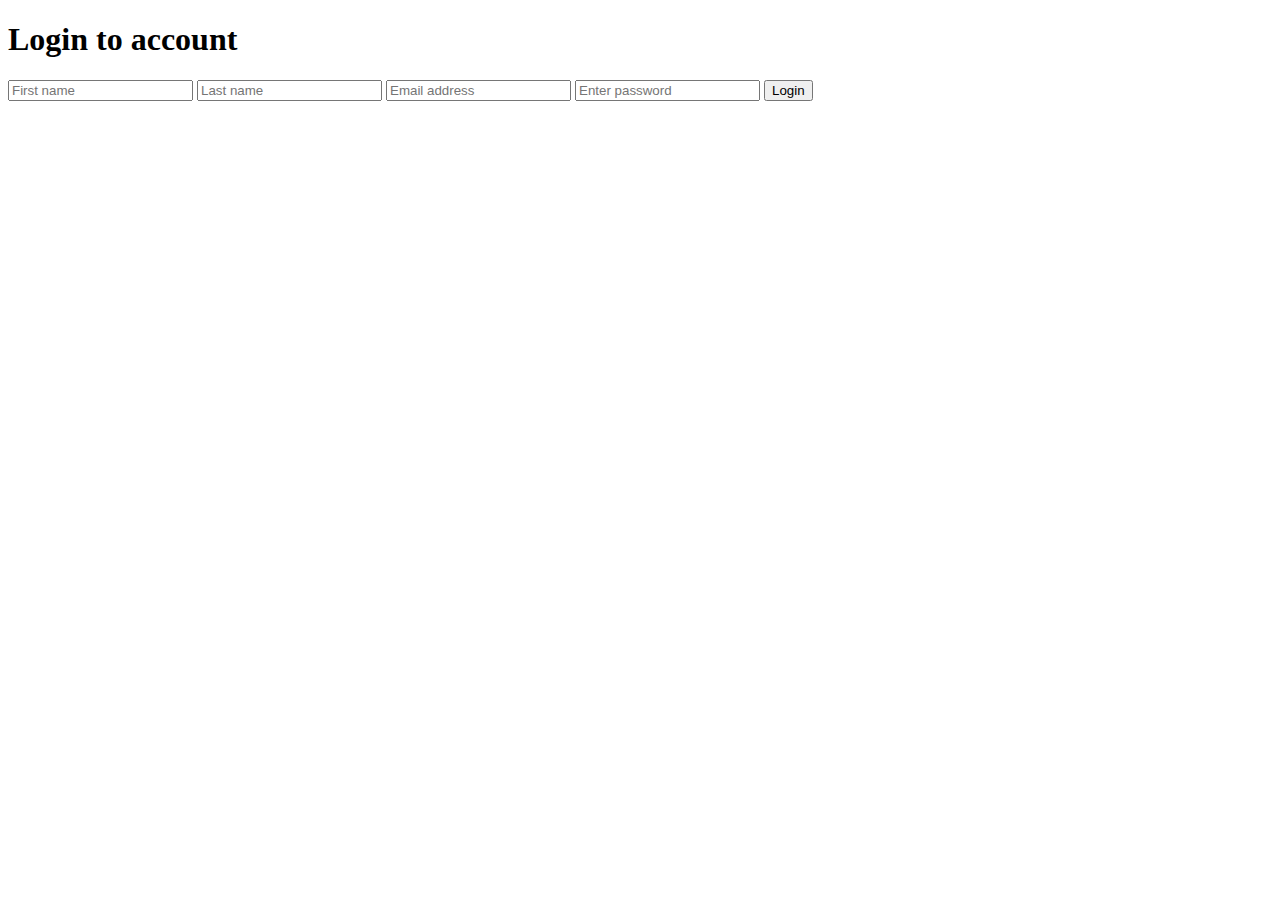
<file: login.html>
<!DOCTYPE html>
<html lang="en">
    <head>
        <meta charset="utf-8">
        <meta name="viewport" content="width=device-width, initial-scale=1">
        <!-- add css file below -->
        <link rel="stylesheet" href="">
    </head>

    <body>

        <div class="form">

            <h1 class="login_heading">Login to account</h1>
        
            <form class ="input_fields" action="login.php" method="post" name="signupForm">
                <!-- enter first name -->
                <input type="text" id="fname" name="fname" placeholder="First name" required>
        
                <!-- enter last name -->
                <input type="text" id="lname" name="lname" placeholder="Last name" required>
        
                <!-- enter email address -->
                <input type="text" id="email" name="email" placeholder="Email address" required>
        
                <!-- enter password -->
                <input type="password" id="create-password" name="password" placeholder="Enter password" required>
        
                <button class="Login">Login</button> 
                
            </form>
        
        </div>

    </body>

<script>


</script>

</html>
</file>
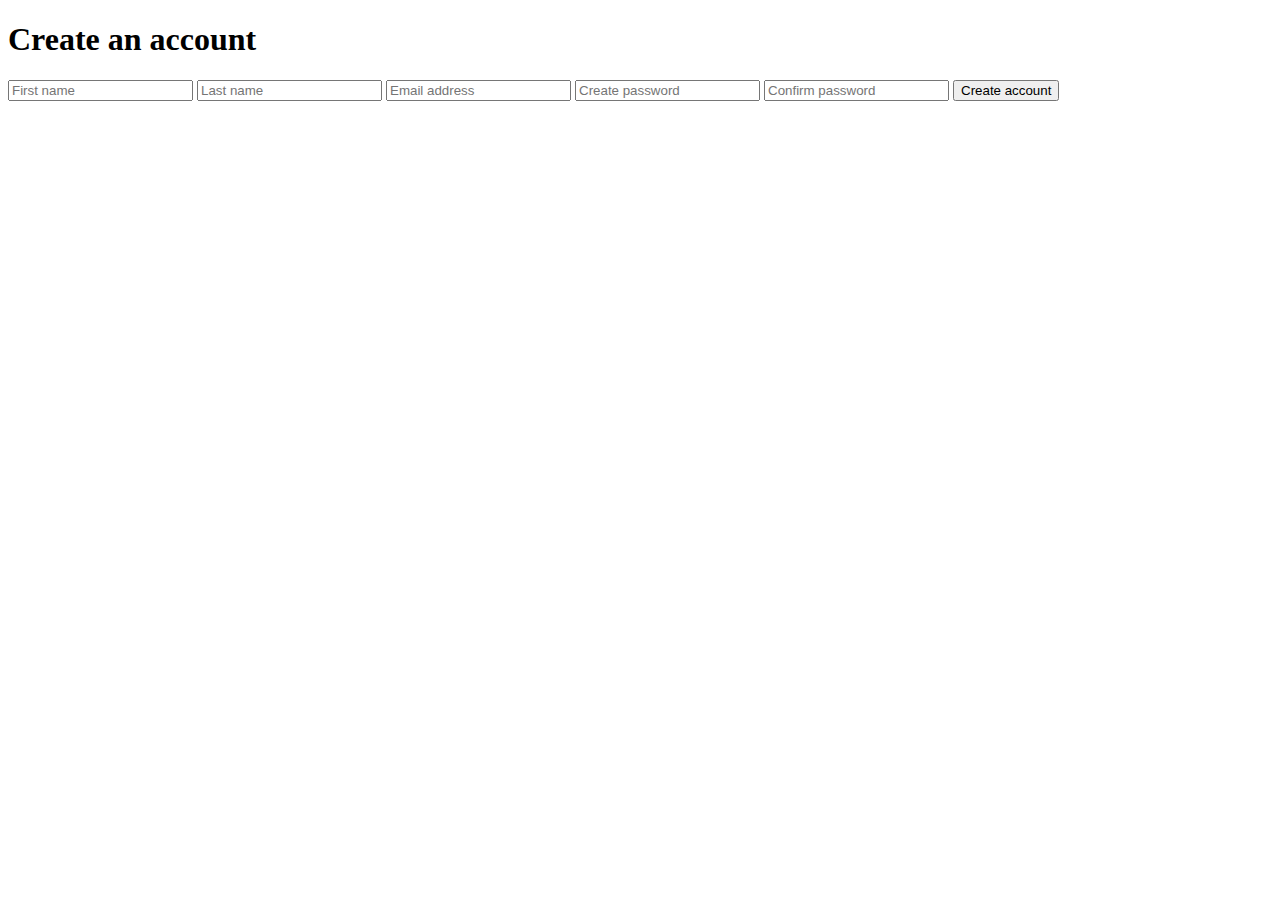
<file: signup.html>
<!DOCTYPE html>
<html lang="en">
    <head>
        <meta charset="utf-8">
        <meta name="viewport" content="width=device-width, initial-scale=1">
        <!-- add css file below -->
        <link rel="stylesheet" href="">
    </head>

    <body>

        <div class="form">

            <h1 class="createaccount_heading">Create an account</h1>
        
            <form class ="input_fields" action="signup.php" method="post" name="signupForm">
                <!-- enter first name -->
                <input type="text" id="fname" name="fname" placeholder="First name" required>
        
                <!-- enter last name -->
                <input type="text" id="lname" name="lname" placeholder="Last name" required>
        
                <!-- enter email address -->
                <input type="text" id="email" name="email" placeholder="Email address" required>
        
                <!-- create password -->
                <input type="password" id="create-password" name="password" placeholder="Create password" required>
        
                <!-- confirm password-->
                <input type="password" id="cfrmpassword" name="cfrmpassword" placeholder="Confirm password" required>
        
                <button class="createaccount">Create account</button> 
                
            </form>
        
        </div>

    </body>

<script>


</script>

</html>
</file>
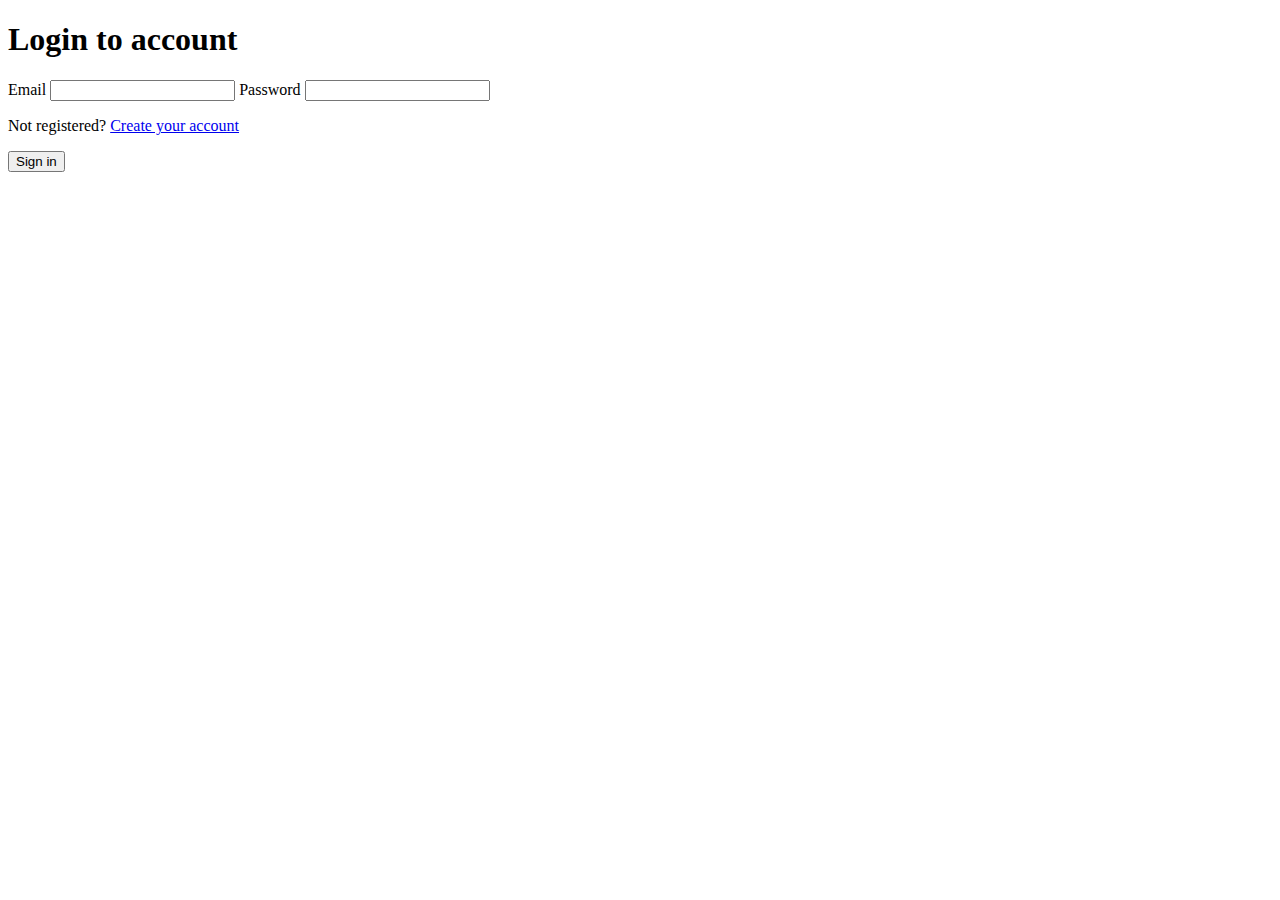
<file: main pages/login.html>
<!DOCTYPE html>
<html lang="en">
    <head>
        <meta charset="utf-8">
        <meta name="viewport" content="width=device-width, initial-scale=1">
        <!-- add css file below -->
        <link rel="stylesheet" href="">
    </head>
    <body>

        <div class="form">

            <h1 class="login_heading">Login to account</h1>
        
            <form class="input_fields" method="post">
        
                <label for="email">Email</label>
                <input type="text" id="email" name="email">
        
                <label for="password">Password</label>
                <input type="password" id="password" name="password">
        
                <div class="not_registered">
                    <p>
                        Not registered?
                        <a href="signup.html">Create your account</a>
                    </p>
                </div>
        
                <button class="signin" onclick="window.location.href='login.html'">Sign in</button>
        
            </form>
        
        </div>
    </body>
</html>
</file>
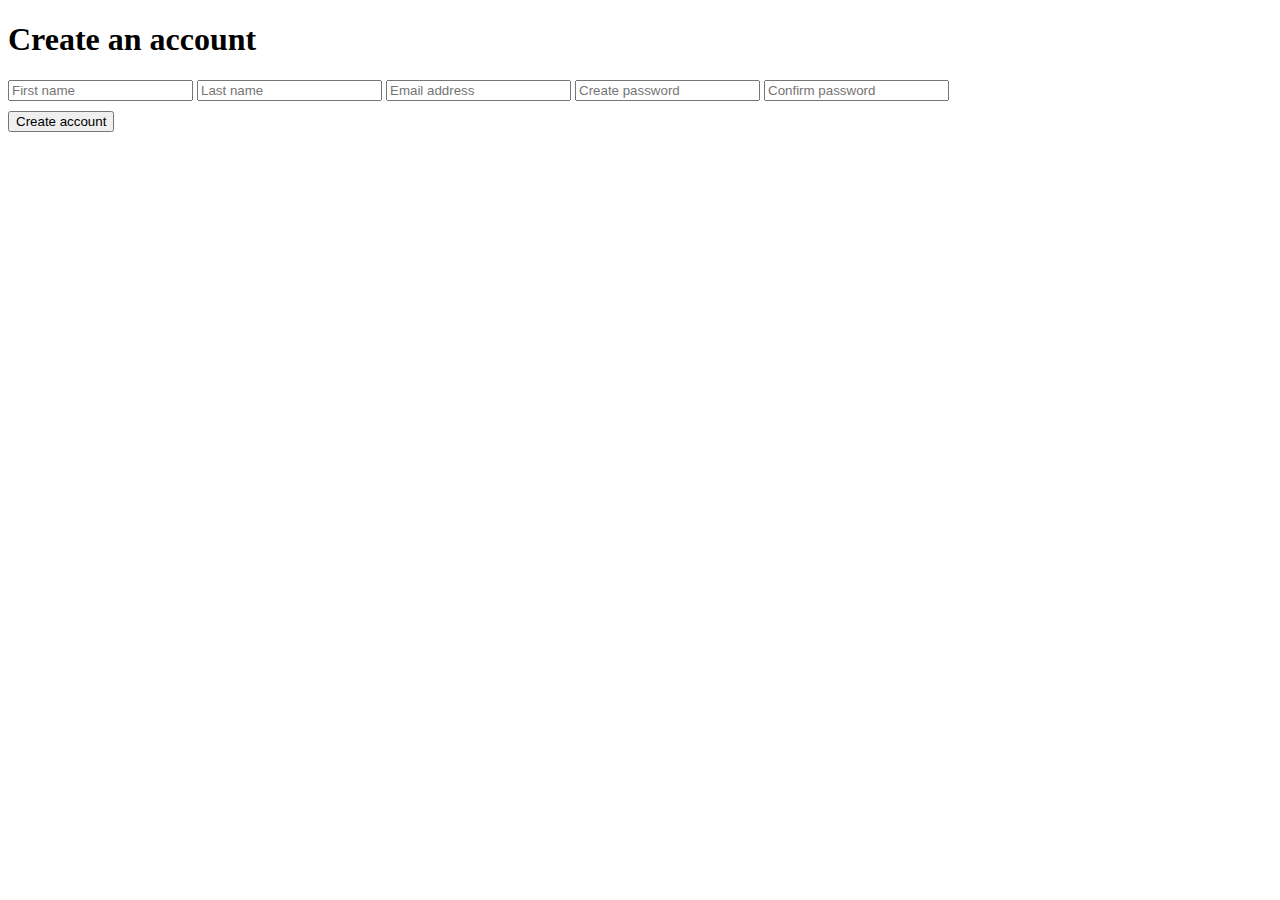
<file: main pages/signup.html>
<!DOCTYPE html>
<html lang="en">
    <head>
        <meta charset="utf-8">
        <meta name="viewport" content="width=device-width, initial-scale=1">
        <!-- add css file below -->
        <link rel="stylesheet" href="">
    </head>

    <body>

        <div class="form">

            <h1 class="createaccount_heading">Create an account</h1>
        
            <form class ="input_fields" action="signup" method="post" name="signupForm">
                <!-- enter first name -->
                <input type="text" id="fname" name="fname" placeholder="First name" required>
        
                <!-- enter last name -->
                <input type="text" id="lname" name="lname" placeholder="Last name" required>
        
                <!-- enter email address -->
                <input type="text" id="email" name="email" placeholder="Email address" required>
        
                <!-- create password -->
                <input type="password" id="create-password" name="password" placeholder="Create password" required>
        
                <!-- confirm password-->
                <input type="password" id="cfrmpassword" name="cfrmpassword" placeholder="Confirm password" required>
        
                <!-- Validation message -->
                <div id="validation-message" style="color: rgb(255, 255, 255); margin-top: 10px;"></div>
        
                <!-- Password criteria -->
                <!-- Upon creation, password must contain: -->
                <!-- Length of 8-16 characters -->
                <!-- At least one uppercase letter -->
                <!-- At least one number -->
                <!-- At least one special character -->
                <button class="createaccount" onclick="validatePassword(event)">Create account</button> 
                
            </form>
        
            <script>
                function validatePassword(event) {
                    // prevents form submission for validation
                    event.preventDefault();
                    
                    // get input values
                    const password = document.getElementById('create-password').value;
                    const confirmPassword = document.getElementById('cfrmpassword').value;
                    const validationMessage = document.getElementById('validation-message');
                    
                    // reg expression for password validation
                    const regex = /^(?=.*[A-Z])(?=.*\d)(?=.*[!@#$%^&*])[A-Za-z\d!@#$%^&*]{8,16}$/;
            
                    // check if password meets criteria
                    if (!regex.test(password)) {
                        validationMessage.textContent = 
                            'Password must be 8-16 characters, include at least one uppercase letter, one number, and one special character.';
                        return;  // Stops execution if criteria are not met
                    }
            
                    // check if confirmed password matches the created password
                    if (password !== confirmPassword) {
                        validationMessage.textContent = 'Passwords do not match';
                        return;
                    }
            
                    // clear error message if everything is good
                    validationMessage.textContent = '';
                    //submit the signup form
                    document.signupForm.submit();
        
                }
            </script>
        
        </div>

    </body>
</file>
